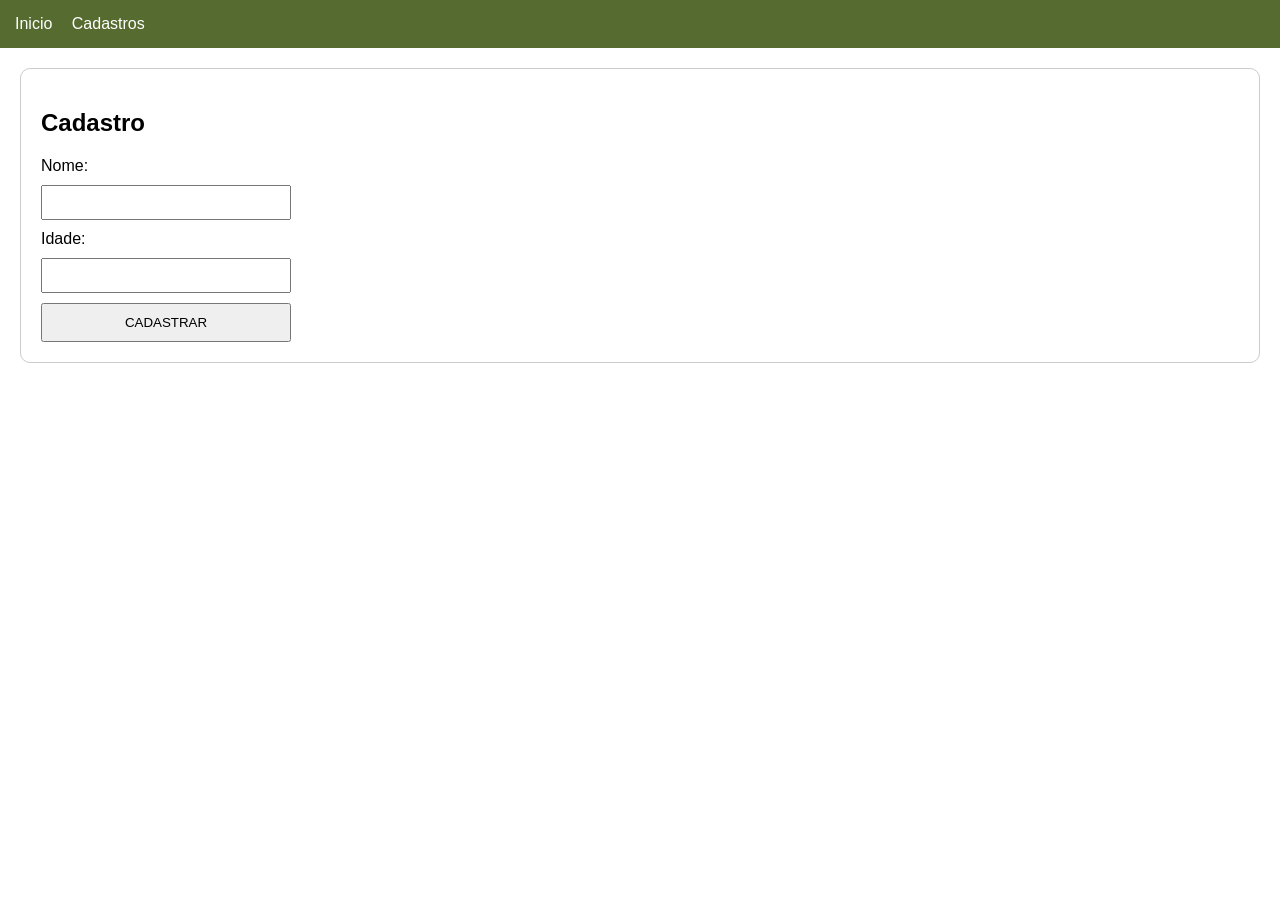
<file: cadastro.html>
<!DOCTYPE html>
<html lang="en">
<head>
    <meta charset="UTF-8">
    <meta name="viewport" content="width=device-width, initial-scale=1.0">
    <title>CADASTRO</title>
    <link rel="stylesheet" href="style.css"/>
</head>
<body>
   
    <header>
        <nav> 
            <a href="index.php">Inicio</a>
            <a href="cadastro.html">Cadastros</a>
        </nav>
    </header>
</body>

<main>
    <section class="cadastro">
        <h1>
            Cadastro            
        </h1>
        <form>
            <label>Nome: </label>
            <input type="text">
            <label>Idade: </label>
            <input type="number">
            <button type="submit">CADASTRAR</button>
        </form>
    </section>
</main>

</body>
</html>
</file>
<file: style.css>
body {
    font-family: Arial;
    margin: 0;
}

header {
    background-color: #556B2F ;
    padding: 15px;
}

nav a {
    color: white;
    margin-right: 15px;
    text-decoration: none;
}

main {
    padding: 20px;
}

.hero, .cadastro {
    border: 1px solid #ccc;
    padding: 20px;
    border-radius: 10px;
}

form {
    display: flex;
    flex-direction: column;
    width: 250px;
    gap: 10px;
}

input {
    padding: 8px;
}

button {
    padding: 10px;
    cursor: pointer;
}

.sidebar {
    margin: 20px;
    padding: 15px;
    background-color: #eee;
}

footer {
    padding: 20px;
    text-align: center;
}
</file>
